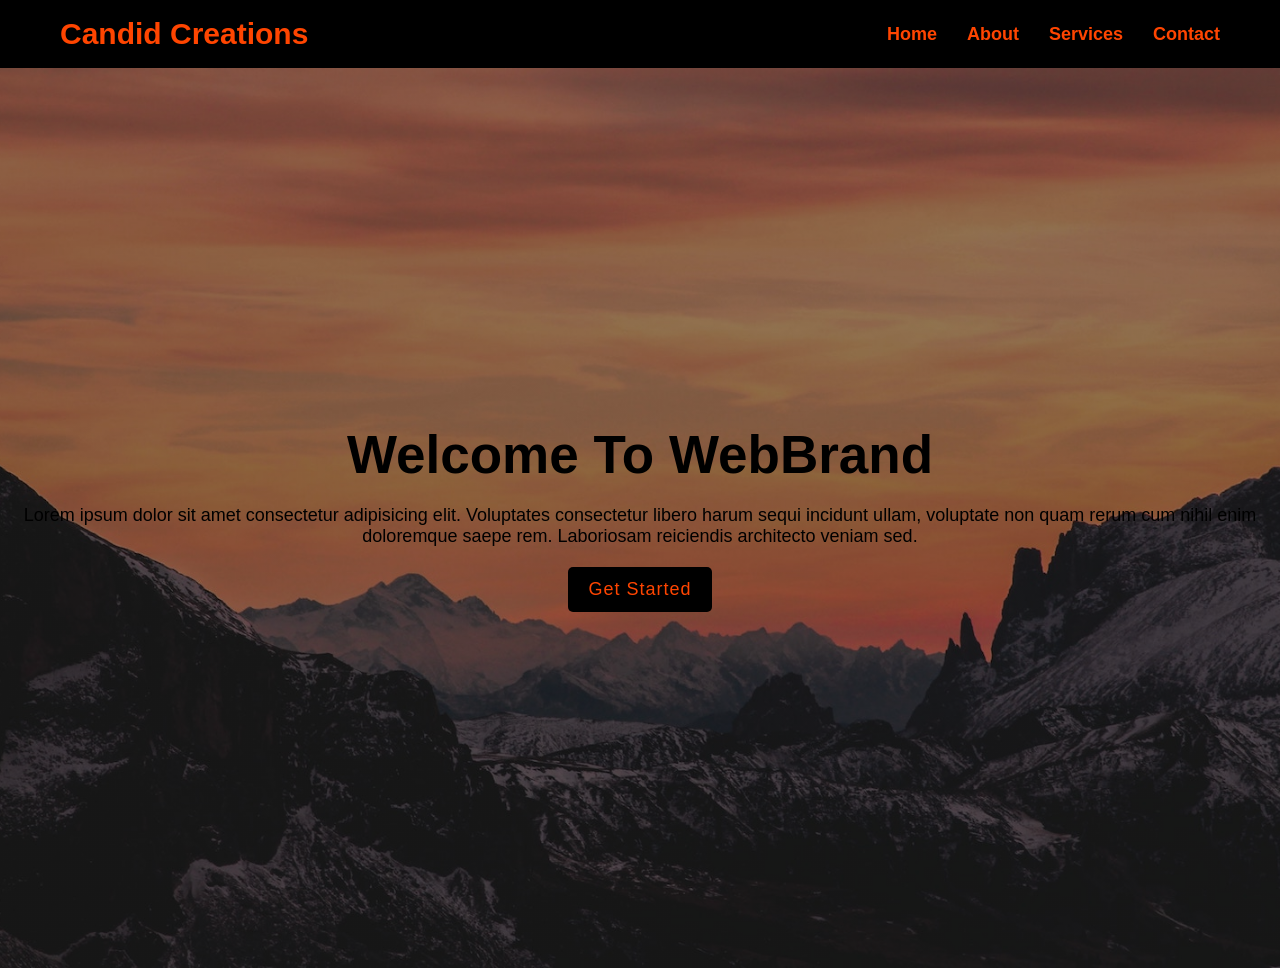
<file: index.html>
<!DOCTYPE html>
<html lang="en">
<head>
    <meta charset="UTF-8">
    <meta name="viewport" content="width=device-width, initial-scale=1.0">
    <title>Website Landing Page </title>
    <link rel="stylesheet" href="style.css">
</head>
<body>
    <header class="navbar">
        <h1 class="logo">Candid Creations</h1>
        <ul>
            <li><a href="#">Home</a></li>
            <li><a href="#">About</a></li>
            <li><a href="#">Services</a></li>
            <li><a href="#">Contact</a></li>
        </ul>
    </header>
    <section class="hero">
        <h1>Welcome To WebBrand</h1>
        <p>Lorem ipsum dolor sit amet consectetur adipisicing elit. Voluptates consectetur libero harum sequi incidunt ullam, voluptate non quam rerum cum nihil enim doloremque saepe rem. Laboriosam reiciendis architecto veniam sed.</p>
        <a href="#" class="btn">Get Started</a>

    </section>
    
</body>
</html>
</file>
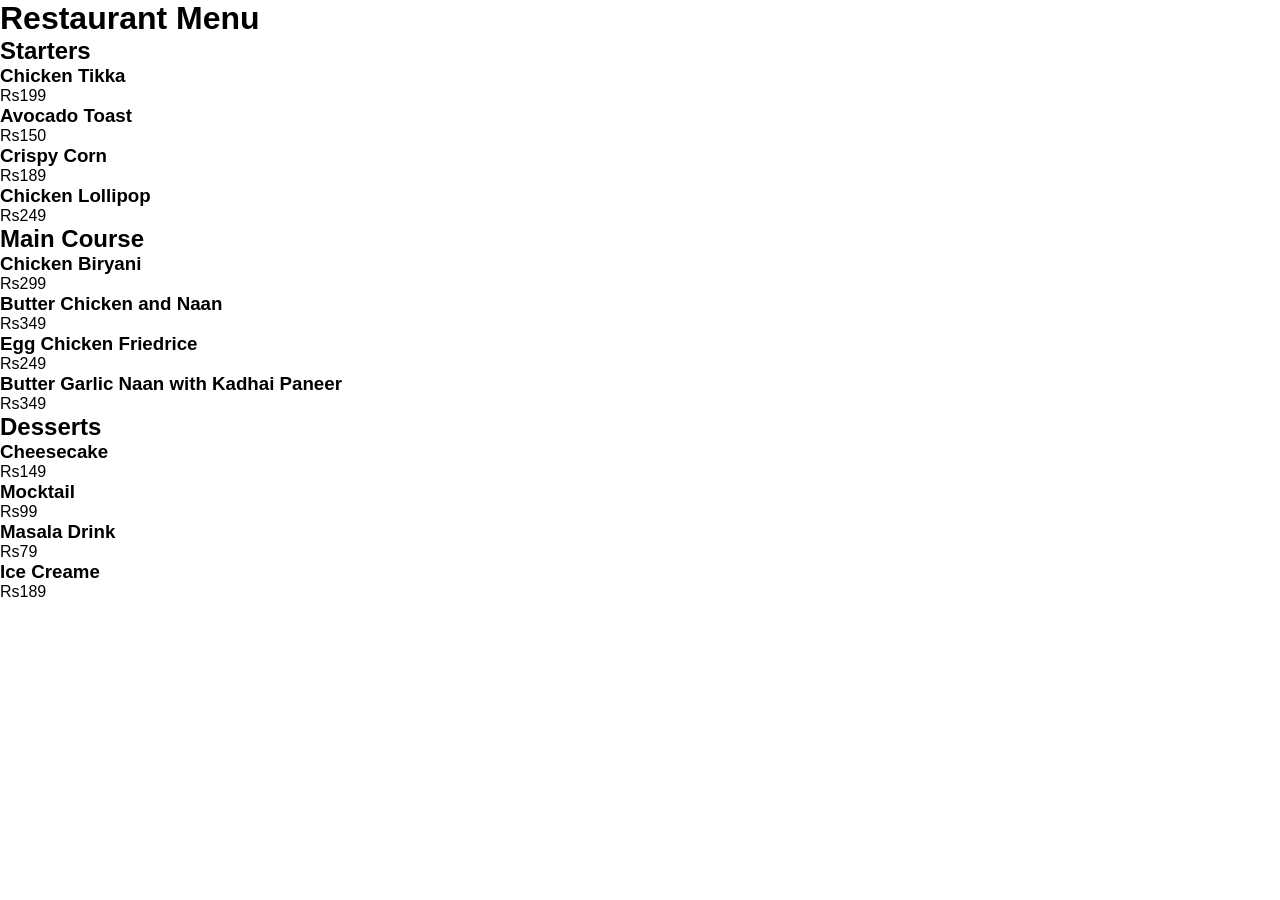
<file: index01.html>
<!DOCTYPE html>
<html lang="en">
<head>
    <meta charset="UTF-8">
    <meta name="viewport" content="width=device-width, initial-scale=1.0">
    <title>A Restaurant Menu</title>
    <link rel="stylesheet" href="style.css">
</head>
<body>
    <header>
        <h1>Restaurant Menu</h1>
    </header>
    <main>
        <section class="menu-section">
    </main>
    <h2>Starters</h2>
    <ul>
        <li>
            <h3>Chicken Tikka </h3>
            <span>Rs199</span>
        </li>
        <li>
            <h3>Avocado Toast</h3>
            <span>Rs150</span>
        </li>
        <li>
            <h3>Crispy Corn</h3>
            <span>Rs189</span>
        </li>
        <li>
          <h3>Chicken Lollipop</h3> 
          <span>Rs249</span>
        </li>
    </ul>
    </section>
    <section class="menu-section">
        <h2>Main Course</h2>
    <ul>
        <li>
            <h3>Chicken Biryani</h3>
            <span>Rs299</span>
        </li>
        <li>
            <h3>Butter Chicken and Naan</h3>
            <span>Rs349</span>
        </li>
        <li>
            <h3>Egg Chicken Friedrice</h3>
            <span>Rs249</span>
        </li>
        <li>
            <h3>Butter Garlic Naan with Kadhai Paneer</h3>
            <span>Rs349</span>
        </li>
    </ul>
    </section>
    <section class="menu section">
        <h2>Desserts</h2>
    <ul>
        <li>
            <h3>Cheesecake</h3>
            <span>Rs149</span>
        </li>
        <li>
            <h3>Mocktail</h3>
            <span>Rs99</span>
        </li>
        <li>
            <h3>Masala Drink</h3>
            <span>Rs79</span>
        </li>
        <li>
            <h3>Ice Creame</h3>
            <span>Rs189</span>
        </li>
    </ul>
        
    </section>
</body>
</html>
</file>
<file: style.css>
*{
    margin: 0px;
    padding: 0px;
    box-sizing: border-box;
    font-family: 'Arial', sans-serif;
}
.navbar{
    background-color: black;
    padding: 17px 60px;
    display: flex;
    justify-content: space-between;
    align-items: center;
}
.navbar .logo{
    font-size: 30px;
    color: orangered;
}
.navbar ul{
      list-style: none;
      display: flex;
      gap: 30px;
}
.navbar ul li a{
    color: orangered;
    text-decoration: none;
    font-size: 18px;
    font-weight: bold;
    transition: 0.3s ease
}
.navbar ul li a:hover{
    color: #1a3340;
}    
.hero{
    height: 100vh;
    background-image:linear-gradient(rgba(0,0,0,0.4),rgba(0,0,0,0.4)),url(BBGG.jpg) ;
    display: flex;
    justify-content: center;
    align-items: center;
    text-align: center;
    flex-direction: column;
    background-size: cover;
    background-repeat: no-repeat;
    background-position: center;
    color: black;
}
.hero h1{
    font-size: 53px;
}
.hero p{
    font-size: 18px;
    margin: 20px 0px;
}
.hero .btn{
    display: flex;
    padding: 12px 20px;
    background-color: black;
    color: orangered;
    font-size: 18px;
    letter-spacing: 1px;
    text-decoration: none;
    border-radius: 5px;
    transition: 0.3s ease;
}
.hero .btn:hover{
    background-color: #fff;
    color: #1a3340;
}
</file>
